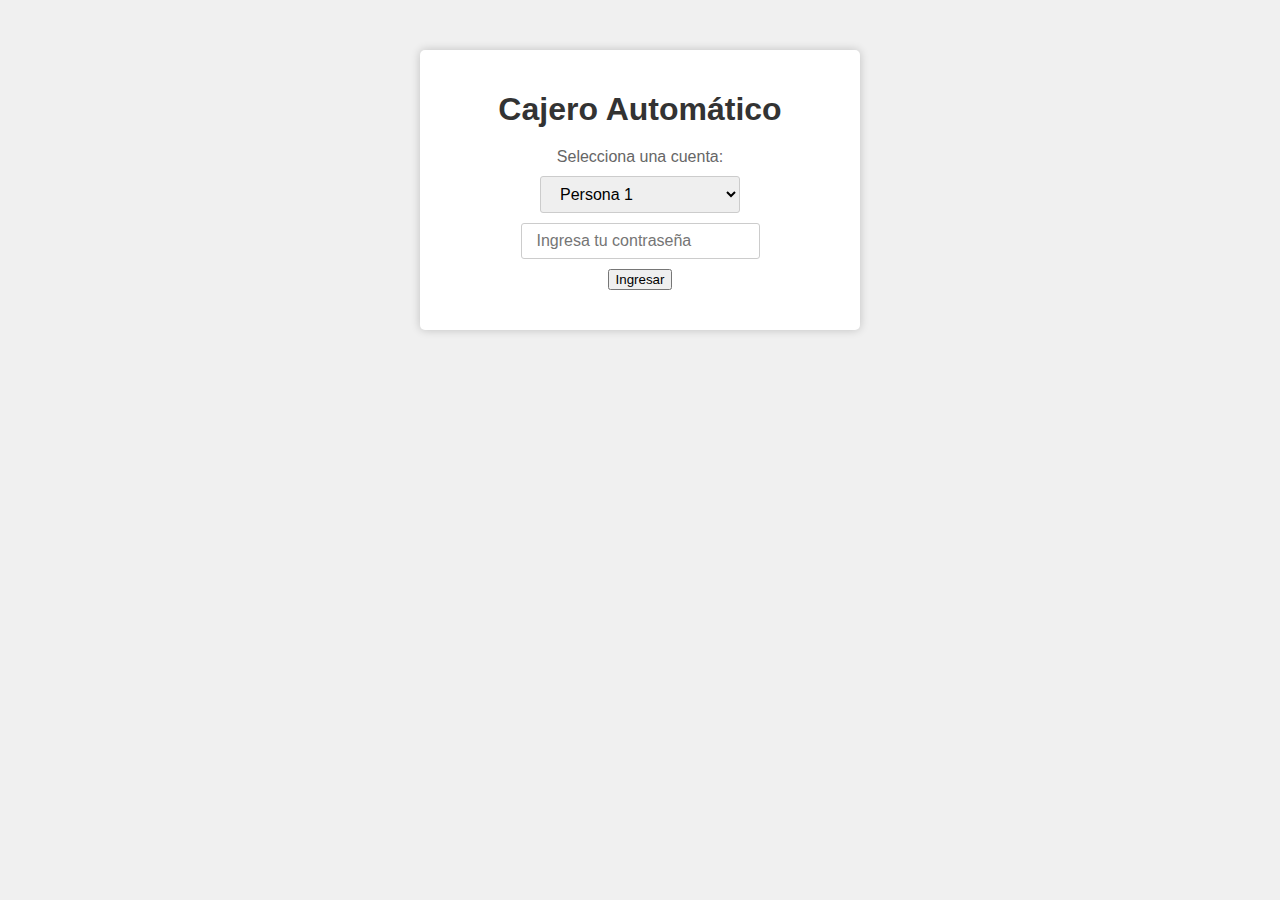
<file: Cajero/index.html>
<!DOCTYPE html>
<html lang="en">
<head>
  <meta charset="UTF-8">
  <meta name="viewport" content="width=device-width, initial-scale=1.0">
  <title>Cajero Automático</title>
  <link rel="stylesheet" href="style.css">
</head>
<body>
  <div class="container">
    <h1>Cajero Automático</h1>
    <div class="accounts">
      <label for="accountSelect">Selecciona una cuenta:</label>
      <select id="accountSelect">
        <option value="0">Persona 1</option>
        <option value="1">Persona 2</option>
        <option value="2">Persona 3</option> 
      </select>
      <input type="password" id="passwordInput" placeholder="Ingresa tu contraseña">
      <button id="loginButton">Ingresar</button>
    </div>
    <div class="options" id="optionsContainer" style="display: none;">
      <h2 id="welcomeMessage"></h2>
      <button id="checkBalanceButton">Consultar saldo</button>
      <button id="depositButton">Ingresar monto</button>
      <button id="withdrawButton">Retirar monto</button>
      <button id="logoutButton">Cerrar sesión</button>
    </div>
    <div id="errorDisplay" style="display: none;"></div>
    <div id="balanceDisplay" style="display: none;"></div>
    <div class="transactions" id="transactionsContainer" style="display: none;">
      <h2>Últimas transacciones:</h2>
      <ul id="transactionList"></ul>
    </div>
  </div>

  <script src="script.js"></script>
</body>
</html>
</file>
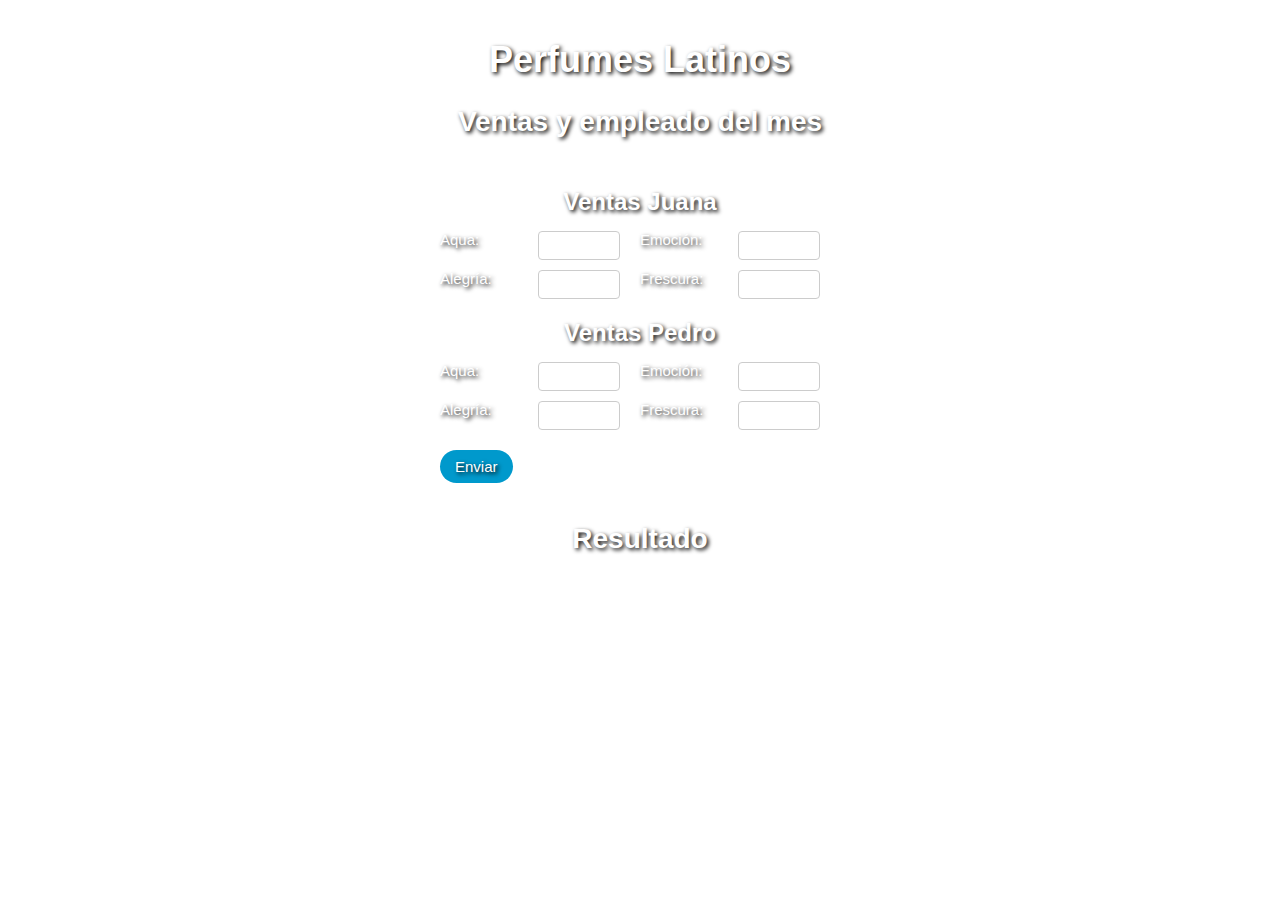
<file: Ejercicio DOM/index.html>
<!DOCTYPE html>
<html lang="en">
<head>
    <meta charset="UTF-8">
    <meta http-equiv="X-UA-Compatible" content="IE=edge">
    <meta name="viewport" content="width=device-width, initial-scale=1.0">
    <title>HTML+CSS+DOM</title>
    <link rel="stylesheet" href="style.css" /> 
</head>
<body>
    <h1>Perfumes Latinos</h1>
    <h2>Ventas y empleado del mes</h2>
    <form id="salesForm">
        <h3>Ventas Juana</h3>
        <div>
            <label for="juanaAqua">Aqua:</label>
            <input type="number" id="juanaAqua" name="juanaAqua">
            <label for="juanaEmocion">Emoción:</label>
            <input type="number" id="juanaEmocion" name="juanaEmocion">
        </div>
        <div>
            <label for="juanaAlegria">Alegría:</label>
            <input type="number" id="juanaAlegria" name="juanaAlegria">
            <label for="juanaFrescura">Frescura:</label>
            <input type="number" id="juanaFrescura" name="juanaFrescura">
        </div>
        
        <h3>Ventas Pedro</h3>
        <div>
            <label for="pedroAqua">Aqua:</label>
            <input type="number" id="pedroAqua" name="pedroAqua">
            <label for="pedroEmocion">Emoción:</label>
            <input type="number" id="pedroEmocion" name="pedroEmocion">
        </div>
        <div>
            <label for="pedroAlegria">Alegría:</label>
            <input type="number" id="pedroAlegria" name="pedroAlegria">
            <label for="pedroFrescura">Frescura:</label>
            <input type="number" id="pedroFrescura" name="pedroFrescura">
        </div>
        <button type="submit" onclick="capturaVentas()" id="Ventasenviadas">Enviar</button>
      </form>
      
        <h2>Resultado</h2>
        <p id="total-venta-juana"></p>
        <p id="total-venta-pedro"></p>
        <p id="resultado"></p>
    

        <script src="script.js"></script>
</body>
</html>
</file>
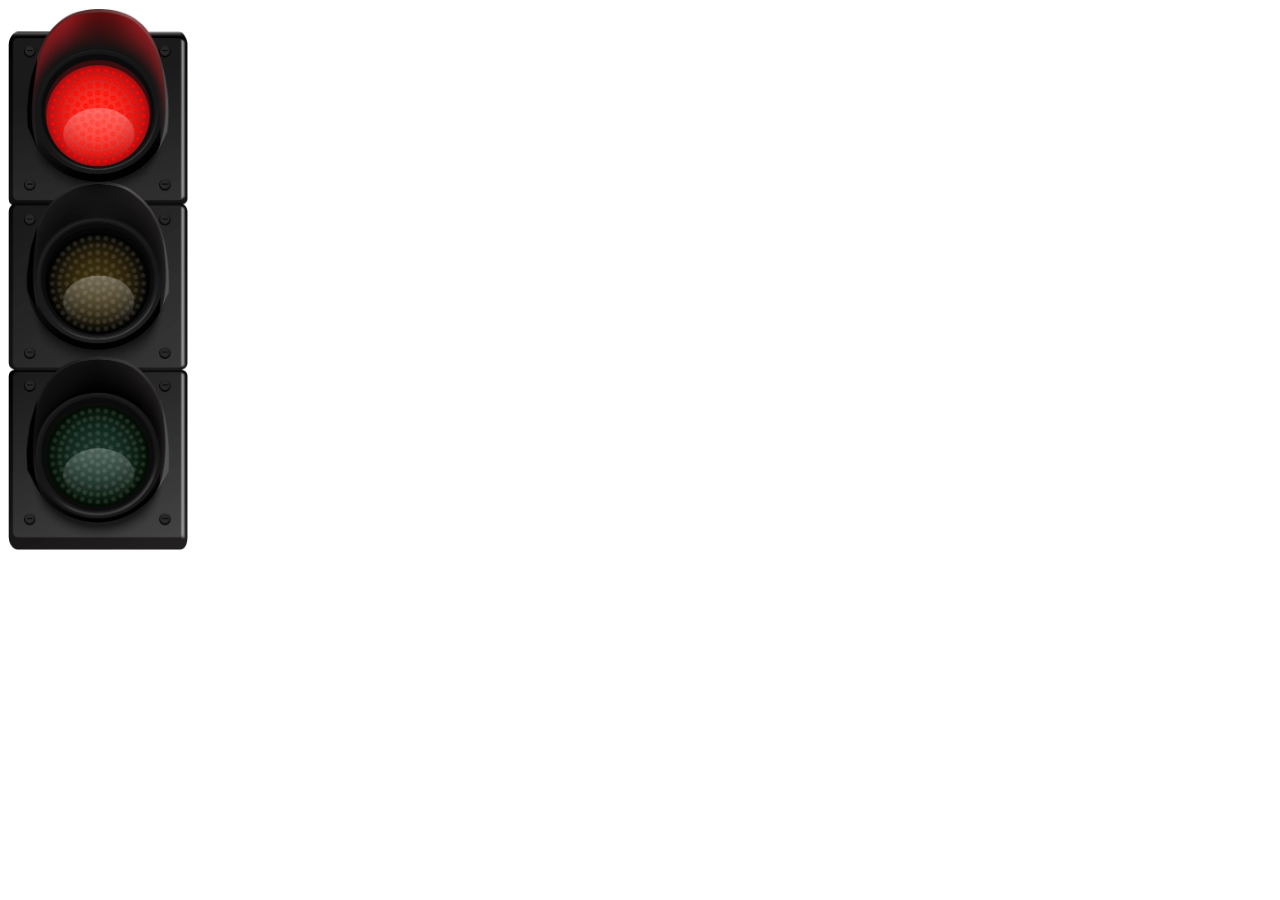
<file: Ejercicios.Funciones/index.html>
<!DOCTYPE html>
<html lang="en">
<head>
    <meta charset="UTF-8">
    <meta name="viewport" content="width=device-width, initial-scale=1.0">
    <title>Funciones</title>
</head>
<body>
    
    <img class="Semaforo-img" src="Imagenes/Rojo.png" width="180" alt="">

    <script src="script.js"></script>
</body>
</html>
</file>
<file: Cajero/style.css>
/* Estilos generales */
body {
    font-family: Arial, sans-serif;
    background-color: #f0f0f0;
    margin: 0;
    padding: 0;
  }
  
  .container {
    max-width: 400px;
    margin: 50px auto;
    background-color: #fff;
    padding: 20px;
    border-radius: 5px;
    box-shadow: 0 0 10px rgba(0, 0, 0, 0.2);
  }
  
  h1 {
    text-align: center;
    margin-bottom: 20px;
    color: #333;
  }
  
  /* Estilos para las opciones del cajero */
  .accounts, .options, .transactions {
    text-align: center;
    margin-bottom: 20px;
  }
  
  .accounts label, .options h2, .transactions h2 {
    display: block;
    margin-bottom: 10px;
    color: #666;
  }
  
  .accounts select, .accounts input[type="password"],
  .options input[type="number"], .options button, .transactions ul {
    display: block;
    margin: 0 auto 10px;
  }
  
  .accounts select, .accounts input[type="password"],
  .options input[type="number"], .options button {
    padding: 8px 15px;
    font-size: 16px;
    border: 1px solid #ccc;
    border-radius: 3px;
    outline: none;
  }
  
  .accounts select {
    width: 100%;
    max-width: 200px;
  }
  
  .options input[type="number"] {
    width: 100%;
    max-width: 180px;
  }
  
  .options button {
    background-color: #4CAF50;
    color: #fff;
    cursor: pointer;
    transition: background-color 0.2s;
  }
  
  .options button:hover {
    background-color: #45a049;
  }
  
  .transactions ul {
    list-style: none;
    padding: 0;
  }
  
  .transactions li {
    margin-bottom: 5px;
  }
  
  #errorDisplay  {
    text-align: center;
    color: red;
    margin-bottom: 10px;
  }
  
  #balanceDisplay {
    text-align: center;
    color: black;
    margin-bottom: 10px;
  }
  /* Estilos para los botones de ingreso, retiro y cerrar sesión */
  #depositButton, #withdrawButton, #logoutButton {
    background-color: #008CBA;
  }
  
  #depositButton:hover, #withdrawButton:hover, #logoutButton:hover {
    background-color: #007aa3;
  }
  
  /* Estilo para el mensaje de bienvenida */
  #welcomeMessage {
    color: #333;
    font-size: 18px;
    margin-bottom: 10px;
    font-weight: bold;
  }
  
  /* Estilo para el mensaje de error */
  #errorDisplay {
    display: none;
  }
</file>
<file: Ejercicio DOM/style.css>
body {
    font-family: Arial, sans-serif;
    margin: 0;
    padding: 10px;
    background-image: url('https://images.pexels.com/photos/286755/pexels-photo-286755.jpeg?auto=compress&cs=tinysrgb&w=1260&h=750&dpr=1'); 
    background-size: cover;
    background-attachment: fixed;
    background-repeat: no-repeat;
  }
  
  h1 {
    font-size: 36px;
    margin-bottom: 5px;
    color: #ffffff; 
    text-align: center;
    padding: 5px; 
    text-shadow: 2px 2px 4px #000; 
  }
  
  h2 {
    font-size: 28px;
    margin-top: 10px;
    margin-bottom: 5px;
    color: #ffffff; 
    text-align: center;
    padding: 10px;
    text-shadow: 2px 2px 4px #000; 
  }
  
  h3 {
    font-size: 24px;
    margin-top: 5px;
    margin-bottom: 5px;
    color: #ffffff; 
    text-align: center;
    text-shadow: 2px 2px 4px #000; 
    padding: 10px; 
  }
  
  form#salesForm {
    margin-bottom: 10px;
    max-width: 400px; 
    margin: 0 auto;
    padding: 20px;
    background-image: url('https://images.pexels.com/photos/12951503/pexels-photo-12951503.jpeg?auto=compress&cs=tinysrgb&w=1260&h=750&dpr=1'); 
    border-radius: 20px;
  }
  
  form#salesForm div {
    display: flex;
    justify-content: space-between;
    margin-bottom: 10px;
  }
  
  label {
    width: 120px;
    color: #ffffff; 
    text-shadow: 2px 2px 4px #000; 
    font-size: 15px;
  }
  
  input[type="number"] {
    width: 60px;
    padding: 6px 10px;
    border: 1px solid #ccc;
    border-radius: 4px;
    margin-right: 20px;
  }
  
  button#Ventasenviadas {
    margin-top: 10px;
    padding: 8px 15px;
    background-color: #0099cc;
    color: #ffffff; 
    border: none;
    border-radius: 20px;
    cursor: pointer;
    text-shadow: 2px 2px 4px #000; 
    font-size: 15px;
  }
  
  h2#resultados {
    margin-top: 10px;
    color: #ffffff; 
    text-align: center; 
    padding: 10px; 
    text-shadow: 2px 2px 4px #000; 
  }
  
  p {
    margin: 5px 0;
    color: #ffffff; 
    text-align: center;
    padding: 8px; 
    text-shadow: 2px 2px 4px #000; 
  }
  
  p#total-venta-juana, p#total-venta-pedro, p#resultado {
    font-weight: bold;
    font-size: 20px;
  }
</file>
